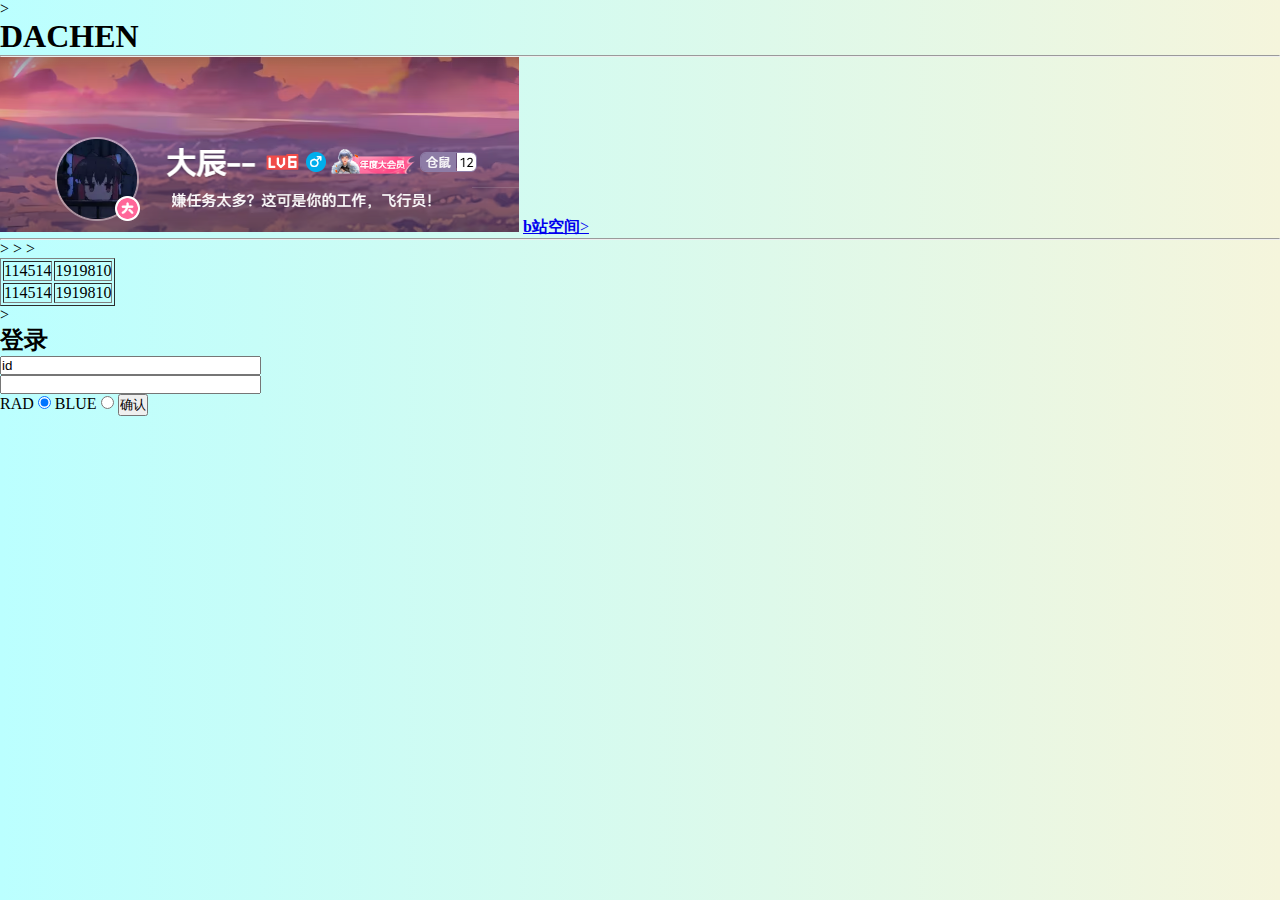
<file: index.html>
<!DOCTYPE html>
<html lang="en">
<head>
	<meta charset="UTF-8">
	<title>DACHENSV</title>
	<link rel="stylesheet" type="text/css" href="css/indexout.css">>
</head>
<body>
	<h1>DACHEN</h1>
	<hr />
	<img src="images\p02.png" alt="ER" title="TITLE">
	<a href="https://space.bilibili.com/404886802" target="_blank"><b>b站空间</b>></a>
	<hr />
	<table border="1px">
	<tr>
		<td>114514</td>
		<td>1919810</td>>
	<tr>
		<td>114514</td>
		<td>1919810</td>>
	</tr>>
	</table>>
	<br />

	<form method="post" action="html\select.html">

		<div>
			<h2> 登录</h2>
			<input type="text" name="user" value="id" size="30" maxlength="20"/>
			<br />
			<input type="password" name="pass"  size="30"/>
			<br />
			RAD
			<input type="radio" name="g" value="RAD" checked />
			BLUE
			<input type="radio" name="g" value="BLUE" />
			<input type="submit" name="button" value="确认"/>
		</div>
	
	</form>
	
</body>
</html>

<!--<div class="element"></div>-->
</file>
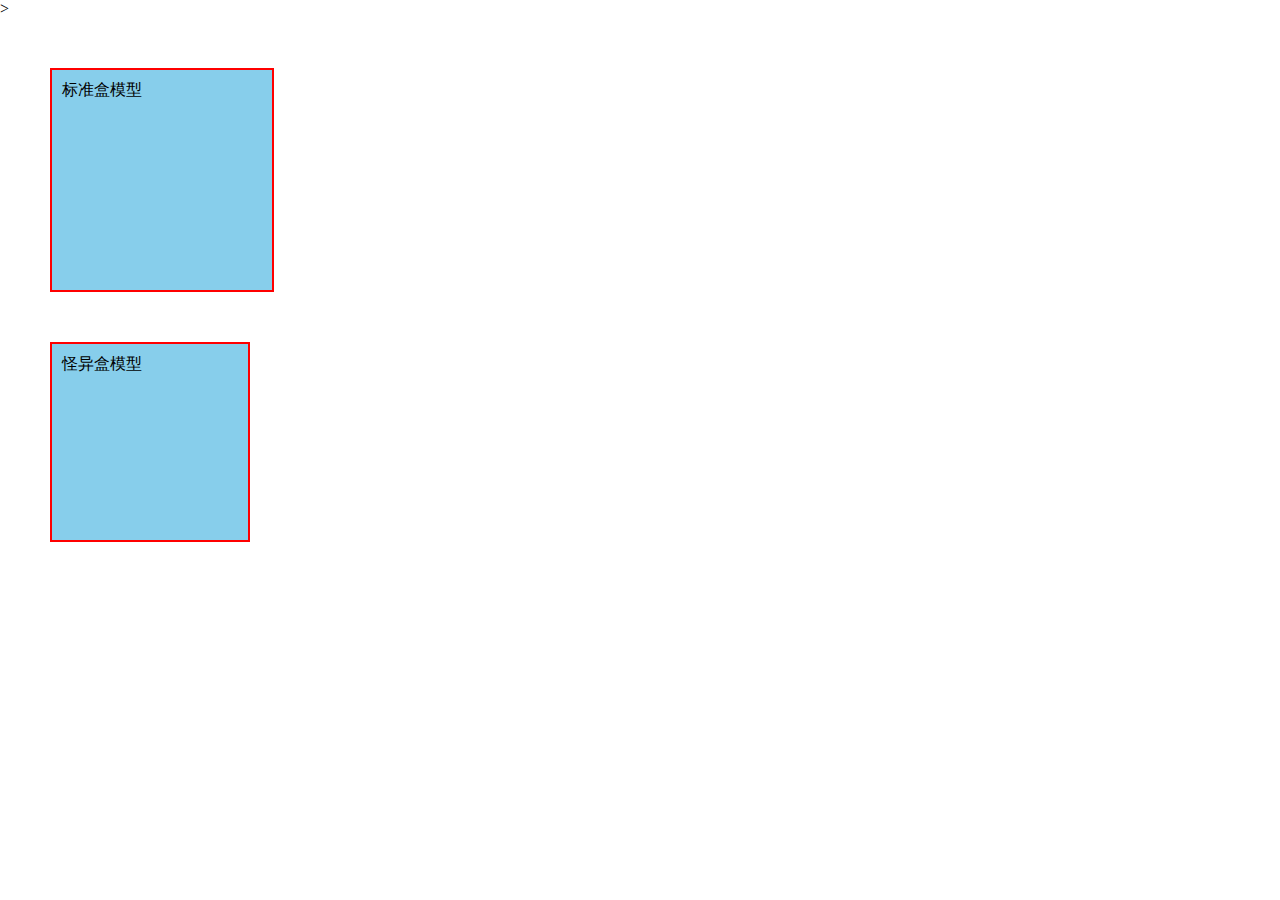
<file: html/boxs.html>
<!DOCTYPE html>
<html lang="en">
<head>
	<meta charset="UTF-8">
	<title>盒模型转换属性</title>
	<link rel="stylesheet" type="text/css" href="../css/boxs.css">>
</head>
<body>
	<section>标准盒模型</section>
	<article>怪异盒模型</article>
</body>
</html>
</file>
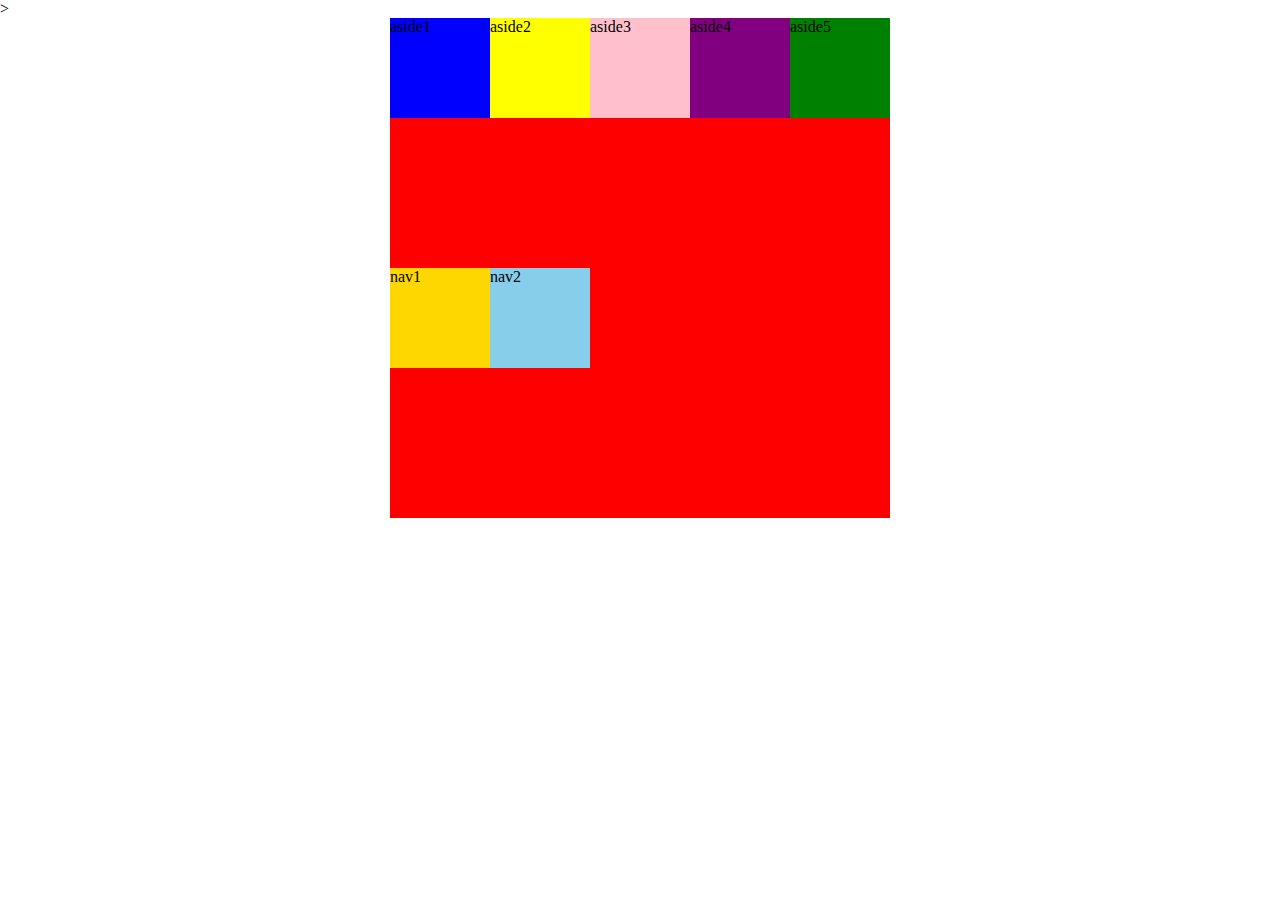
<file: html/flex.html>
<!DOCTYPE html>
<html lang="en">
<head>
	<meta charset="UTF-8">
	<title>flex布局</title>
	<link rel="stylesheet" type="text/css" href="../css/flex.css">>
</head>
<body>
	<main>
		<aside>aside1</aside>
		<aside>aside2</aside>
		<aside>aside3</aside>
		<aside>aside4</aside>
		<aside>aside5</aside>
		<nav>nav1</nav>
		<nav>nav2</nav>
	</main>
</body>
</html>
</file>
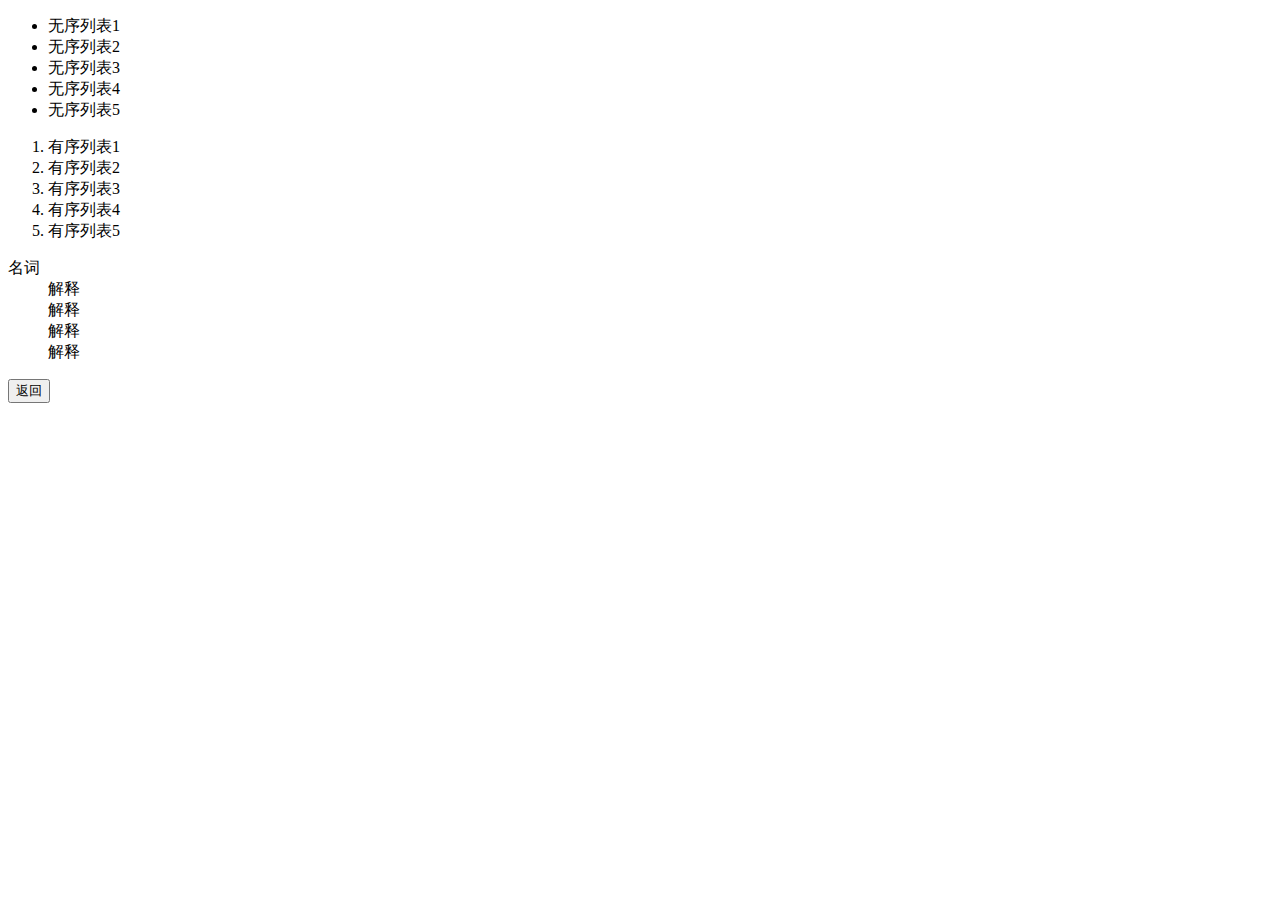
<file: html/list.html>
<!DOCTYPE html>
<html lang="en">
<head>
	<meta charset="UTF-8">
	<title>列表标签</title>
</head>
<body>
	<ul>
		<li>无序列表1</li>
		<li>无序列表2</li>
		<li>无序列表3</li>
		<li>无序列表4</li>
		<li>无序列表5</li>
	</ul>
	<ol>
		<li>有序列表1</li>
		<li>有序列表2</li>
		<li>有序列表3</li>
		<li>有序列表4</li>
		<li>有序列表5</li>
	</ol>
	<dl>
		<dt>名词</dt>
		<dd>解释</dd>
		<dd>解释</dd>
		<dd>解释</dd>
		<dd>解释</dd>
	</dl>
	<form action="select.html"><input type="submit" name="button" value="返回"/></form>
</body>
</html>
</file>
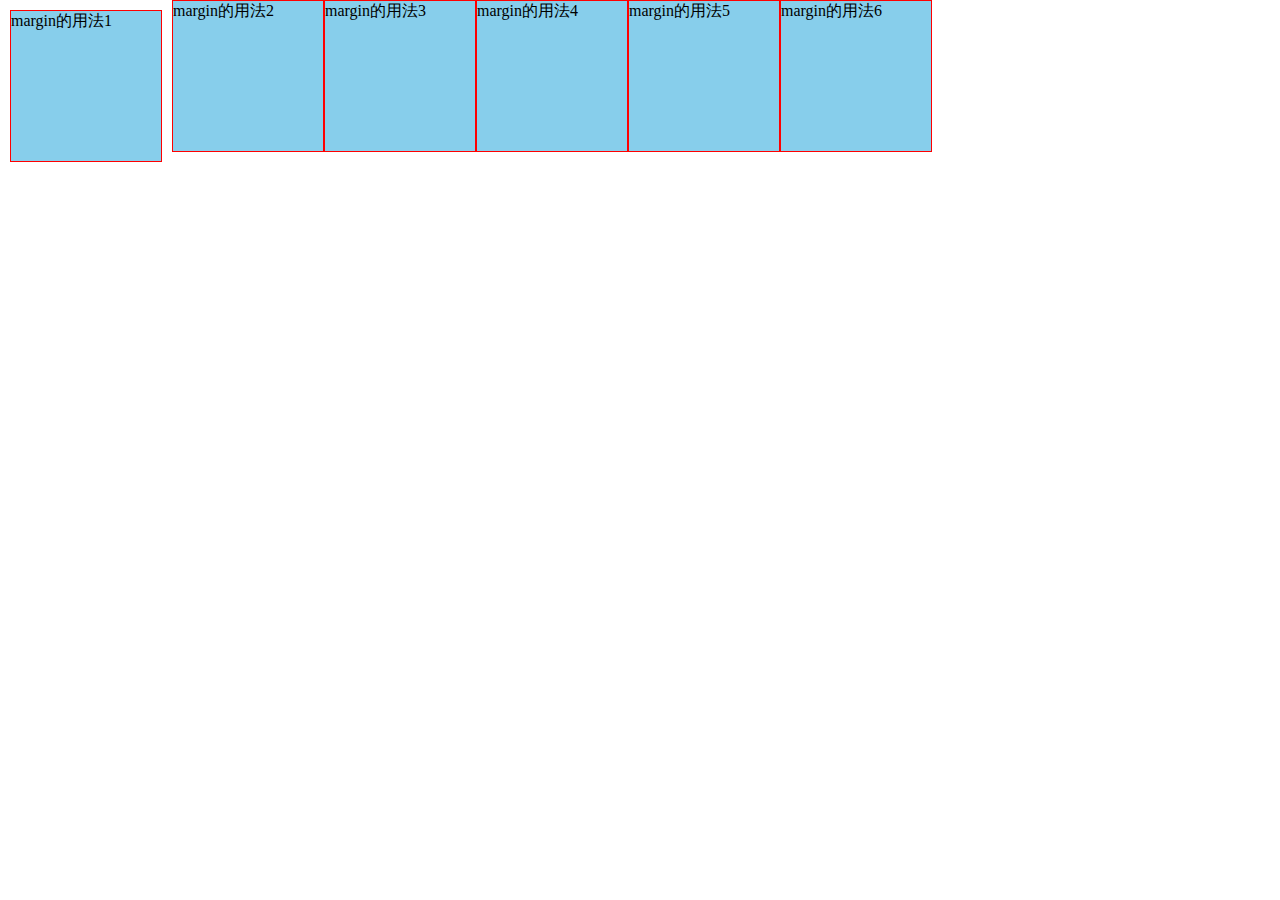
<file: html/margin.html>
<!DOCTYPE html>
<html lang="en">
<head>
	<meta charset="UTF-8">
	<title>margin</title>
	<link rel="stylesheet" type="text/css" href="../css/margin.css" >
</head>
<body>
	<div class="div1">margin的用法1</div>
	<div class="div2">margin的用法2</div>
	<div class="div3">margin的用法3</div>
	<div class="div4">margin的用法4</div>
	<div class="div5">margin的用法5</div>
	<div class="div6">margin的用法6</div>
</body>
</html>
</file>
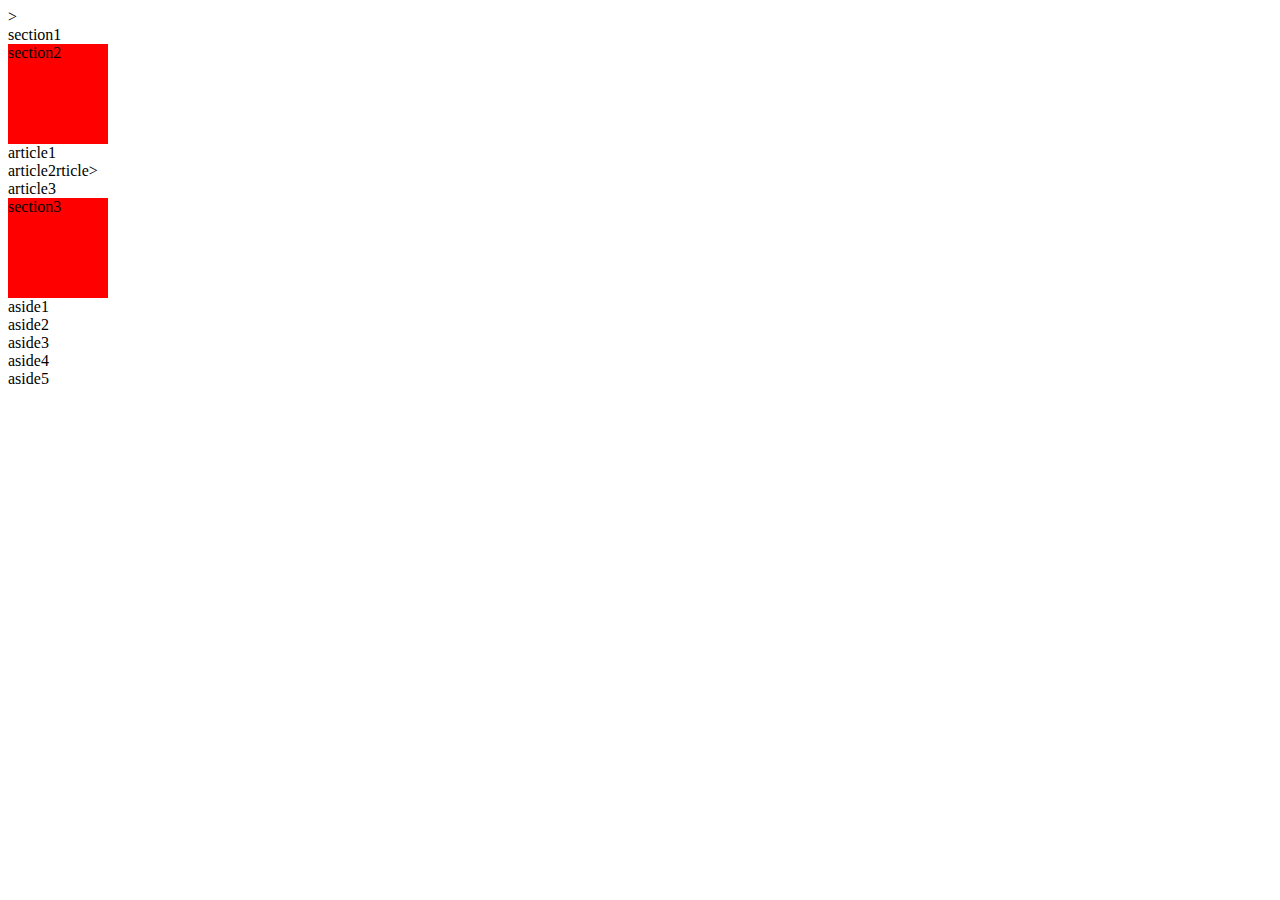
<file: html/nth.html>
<!DOCTYPE html>
<html lang="en">
<head>
	<meta charset="UTF-8">
	<title>css3</title>
	<link rel="stylesheet" type="text/css" href="../css/nth.css">>
</head>
<body>
	<section>section1</section>
	<section>section2</section>
	<article>article1</article>
	<article>article2</<a href=""></a>rticle>
	<article>article3</article>
	<section>section3</section>
	<aside>aside1</aside>
	<aside>aside2</aside>
	<aside>aside3</aside>
	<aside>aside4</aside>
	<aside>aside5</aside>
</body>
</html>
</file>
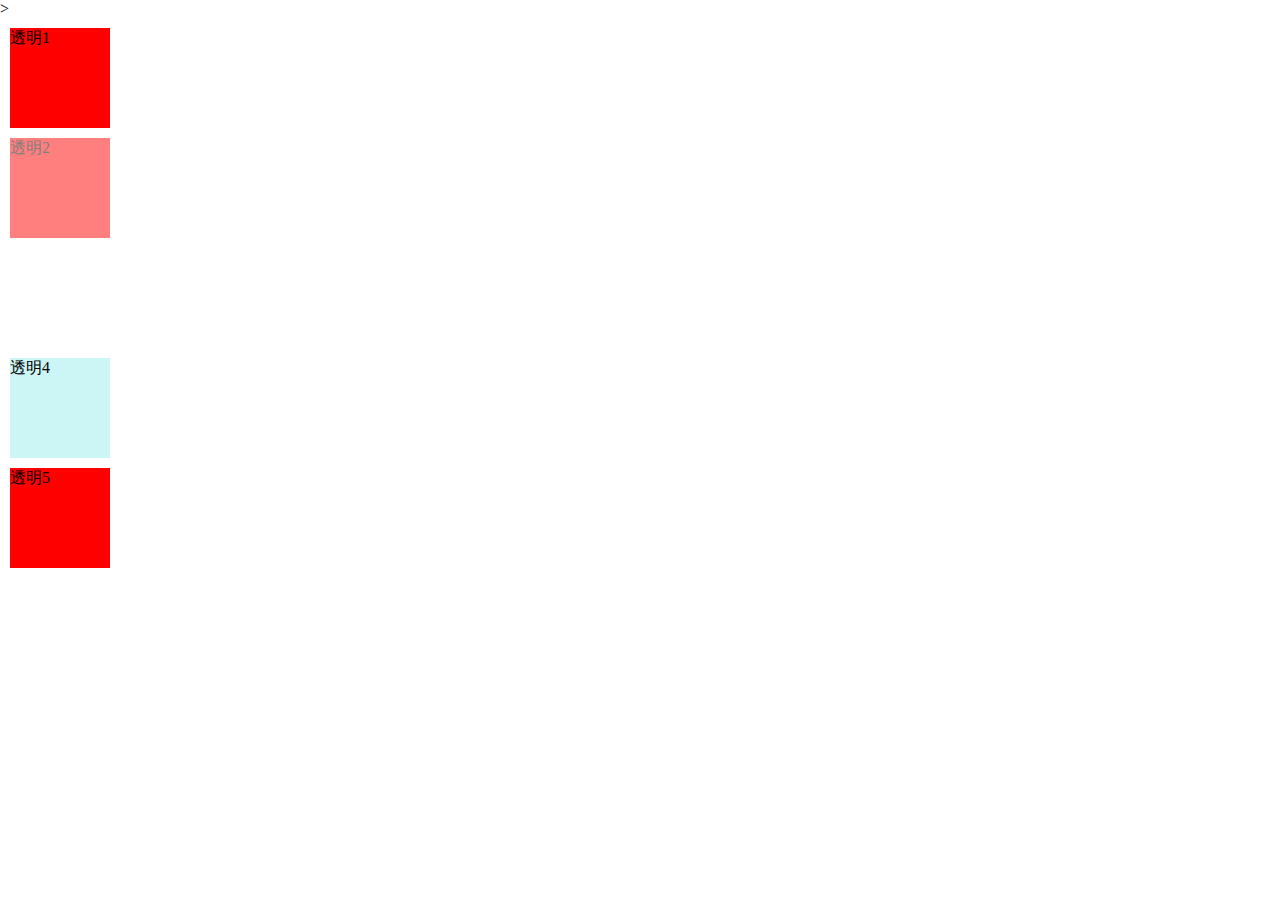
<file: html/opacity.html>
<!DOCTYPE html>
<html lang="en">
<head>
	<meta charset="UTF-8">
	<title>opacity</title>
	<link rel="stylesheet" type="text/css" href="../css/opacity.css">>
</head>
<body>
	<div id="div1">透明1</div>
	<div id="div2">透明2</div>
	<div id="div3">透明3</div>
	<div id="div4">透明4</div>
	<div id="div5">透明5</div>
</body>
</html>
</file>
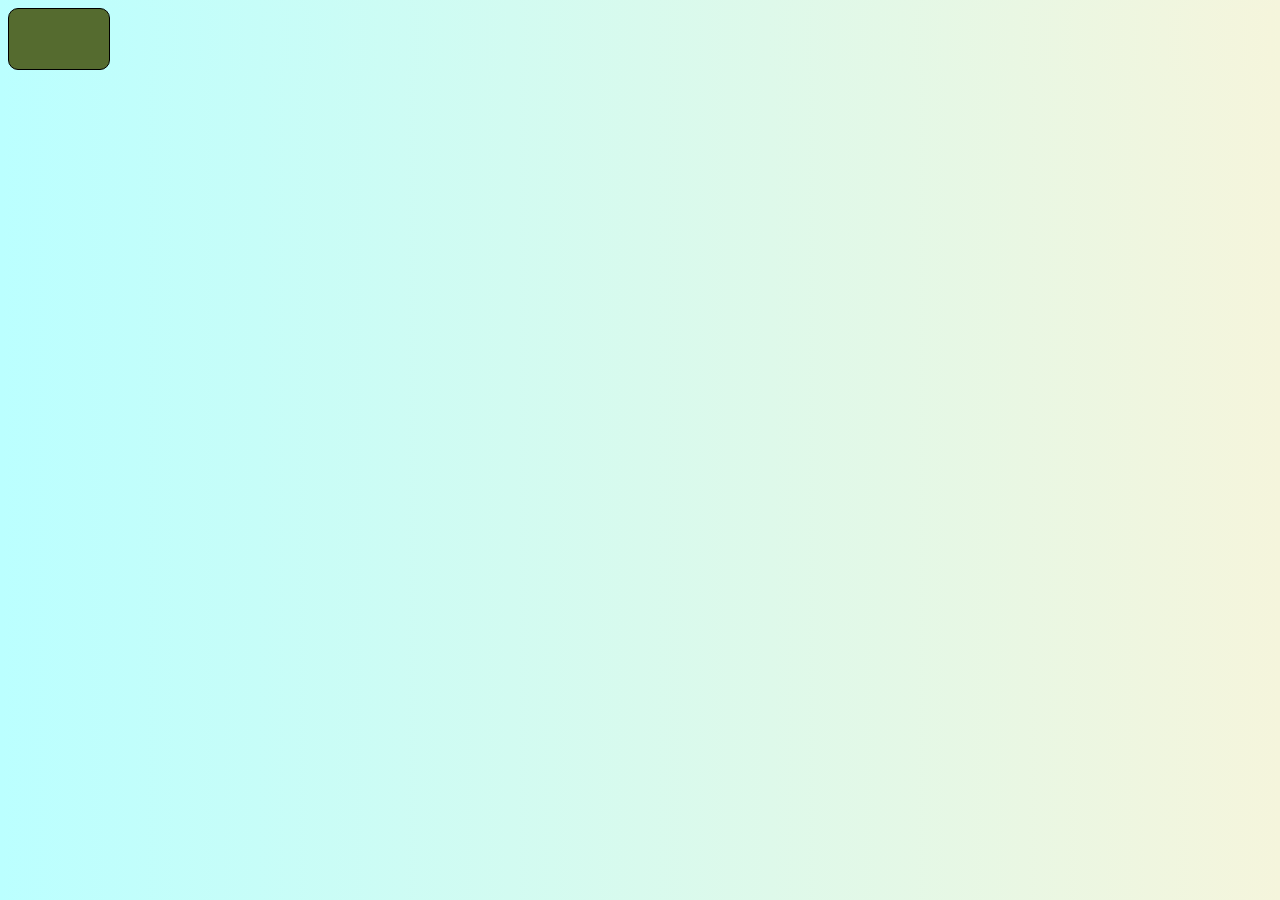
<file: html/out.html>
<!DOCTYPE html>
<html lang="en">
<head>
	<meta charset="UTF-8">
	<title>out</title>
	<link rel="stylesheet" type="text/css" href="../css/out.css">
</head>
<body>
	<div></sdsiv>
	<br /	>

	<script>
		alert("你好")
	</script>
</body>
</html>
</file>
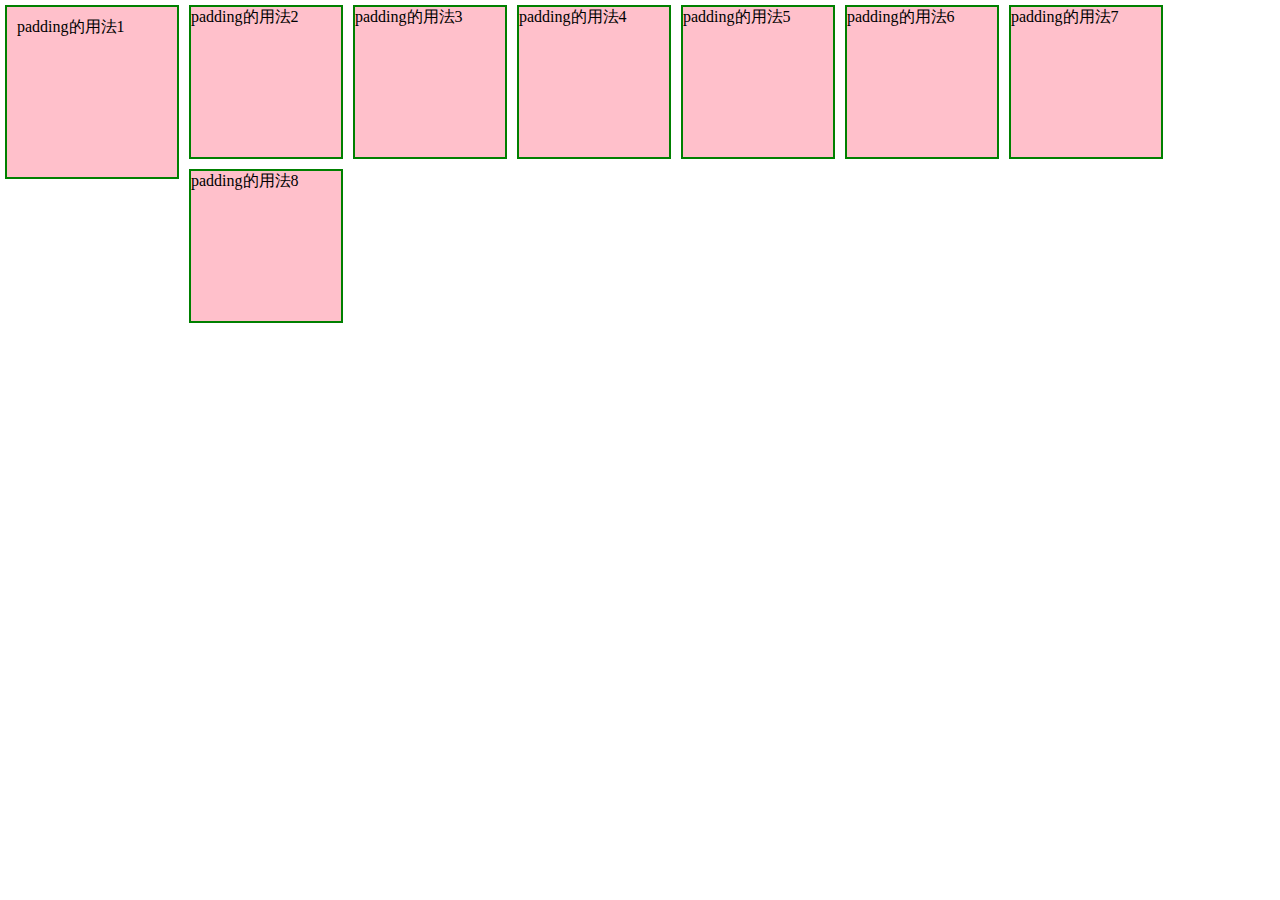
<file: html/padding.html>
<!DOCTYPE html>
<html lang="en">
<head>
	<meta charset="UTF-8">
	<title>padding</title>
	<link rel="stylesheet" type="text/css" href="../css/padding.css">
</head>
<body>
	<div class="box1">padding的用法1</div>
	<div class="box2">padding的用法2</div>
	<div class="box3">padding的用法3</div>
	<div class="box4">padding的用法4</div>
	<div class="box5">padding的用法5</div>
	<div class="box6">padding的用法6</div>
	<div class="box7">padding的用法7</div>
	<div class="box8">padding的用法8</div>
</body>
</html>
</file>
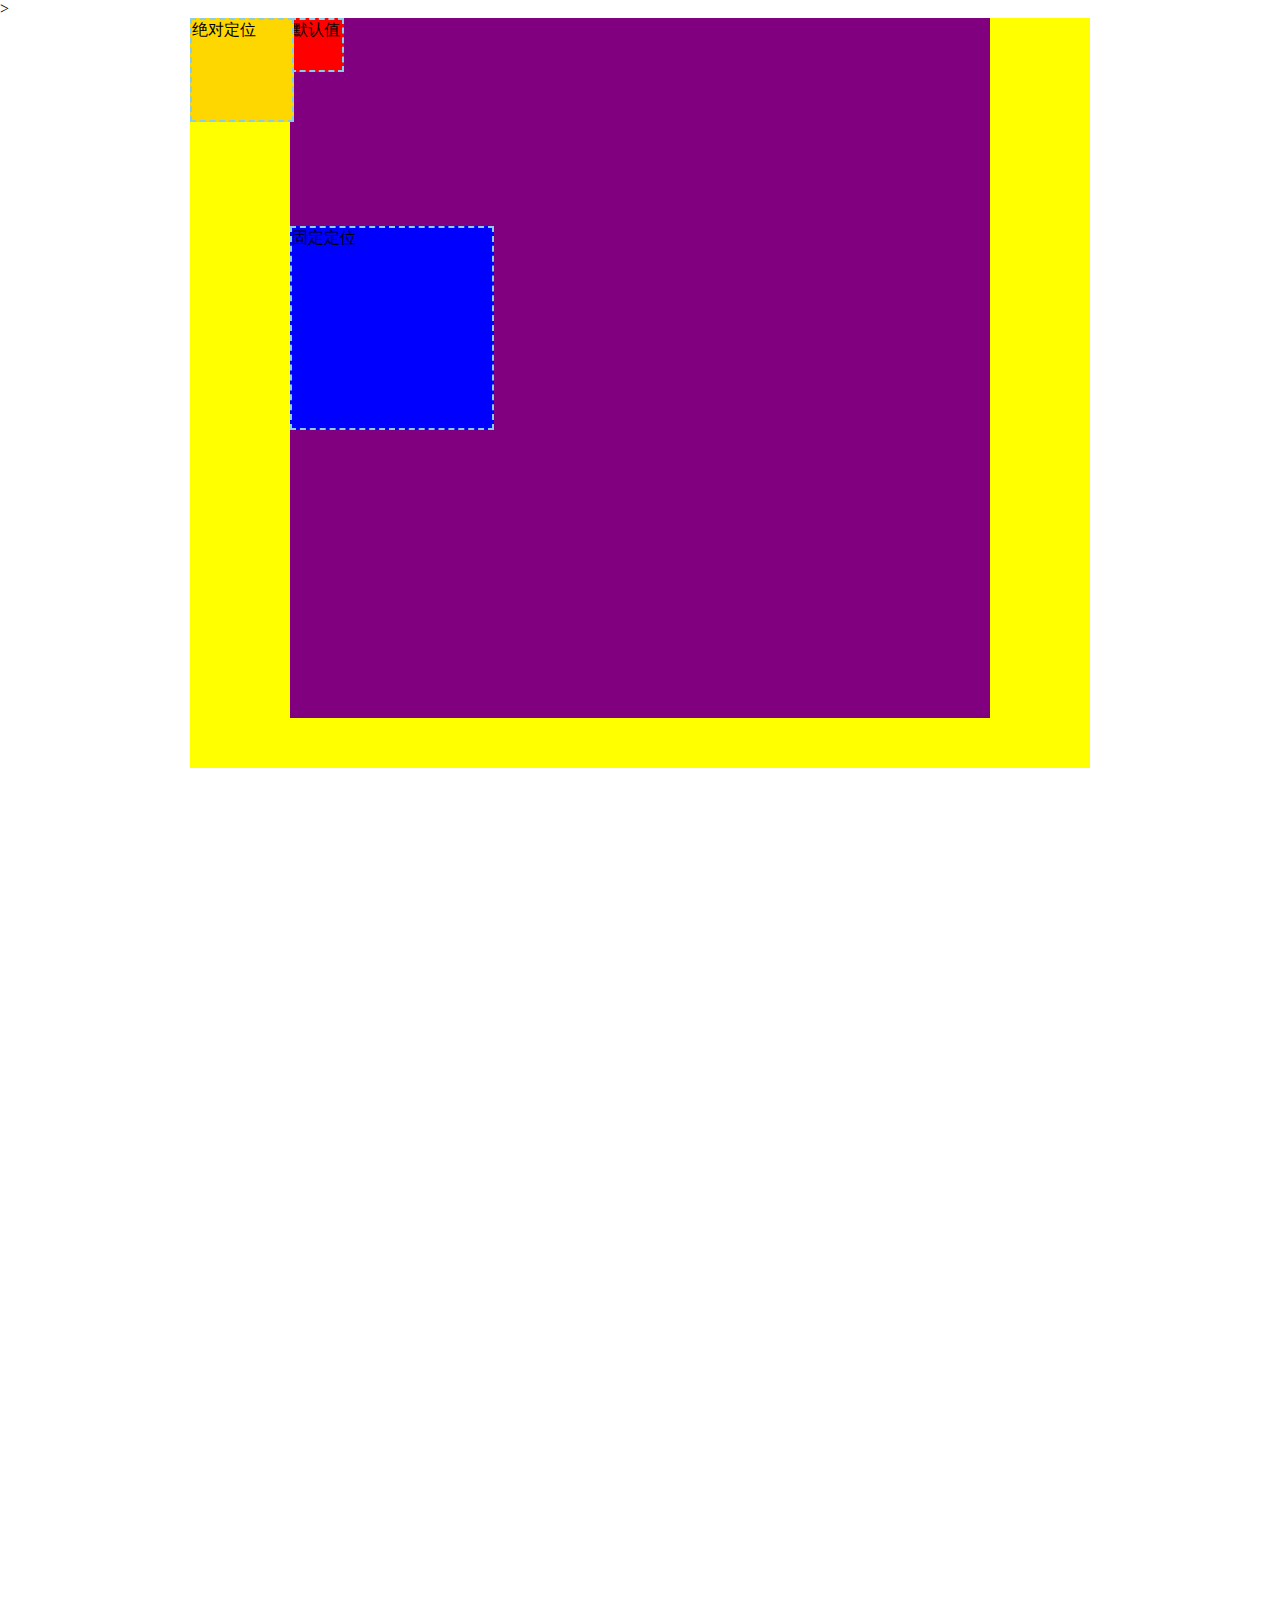
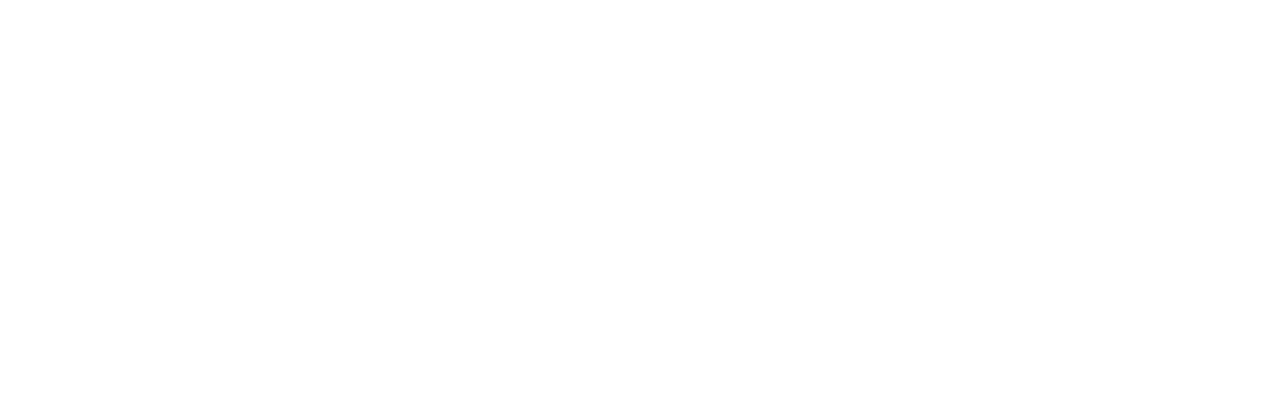
<file: html/position.html>
<!DOCTYPE html>
<html lang="en">
<head>
	<meta charset="UTF-8">
	<title>position</title>
	<link rel="stylesheet" type="text/css" href="../css/position.css">>
</head>
<body>
	<main>
		<header>
			<div id="box1">默认值</div>		
			<div id="box2">绝对定位</div>
			<div id="box3">相对定位</div>
			<div id="box4">固定定位</div>
		</header>
	</main>
</body>
</html>
</file>
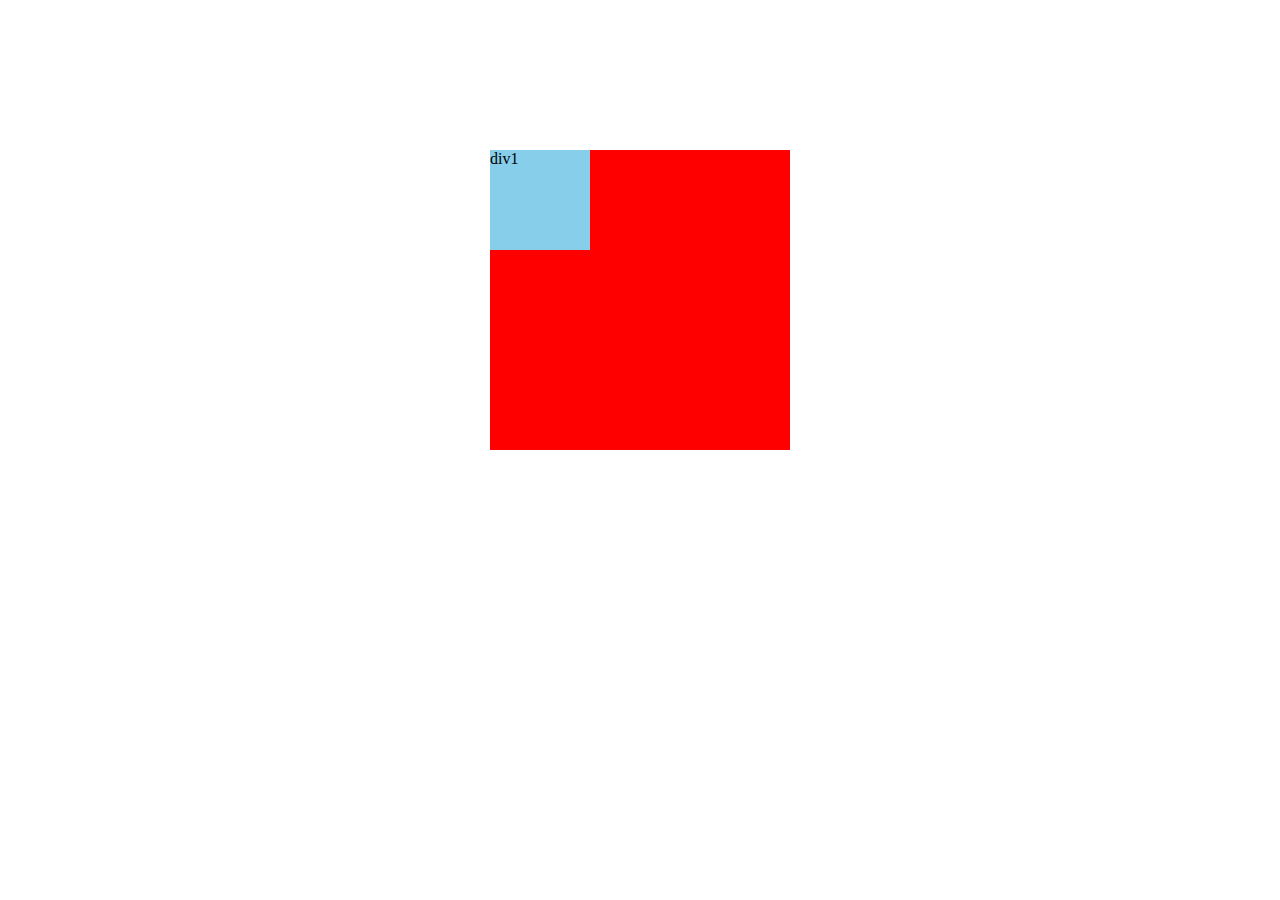
<file: html/position2.html>
<!DOCTYPE html>
<html lang="en">
<head>
	<meta charset="UTF-8">
	<title>position2</title>
	<link rel="stylesheet" type="text/css" href="../css/position2.css">
</head>
<body>
	<div class="box">
		<div class="div1">div1</div>
	</div>
</body>
</html>
</file>
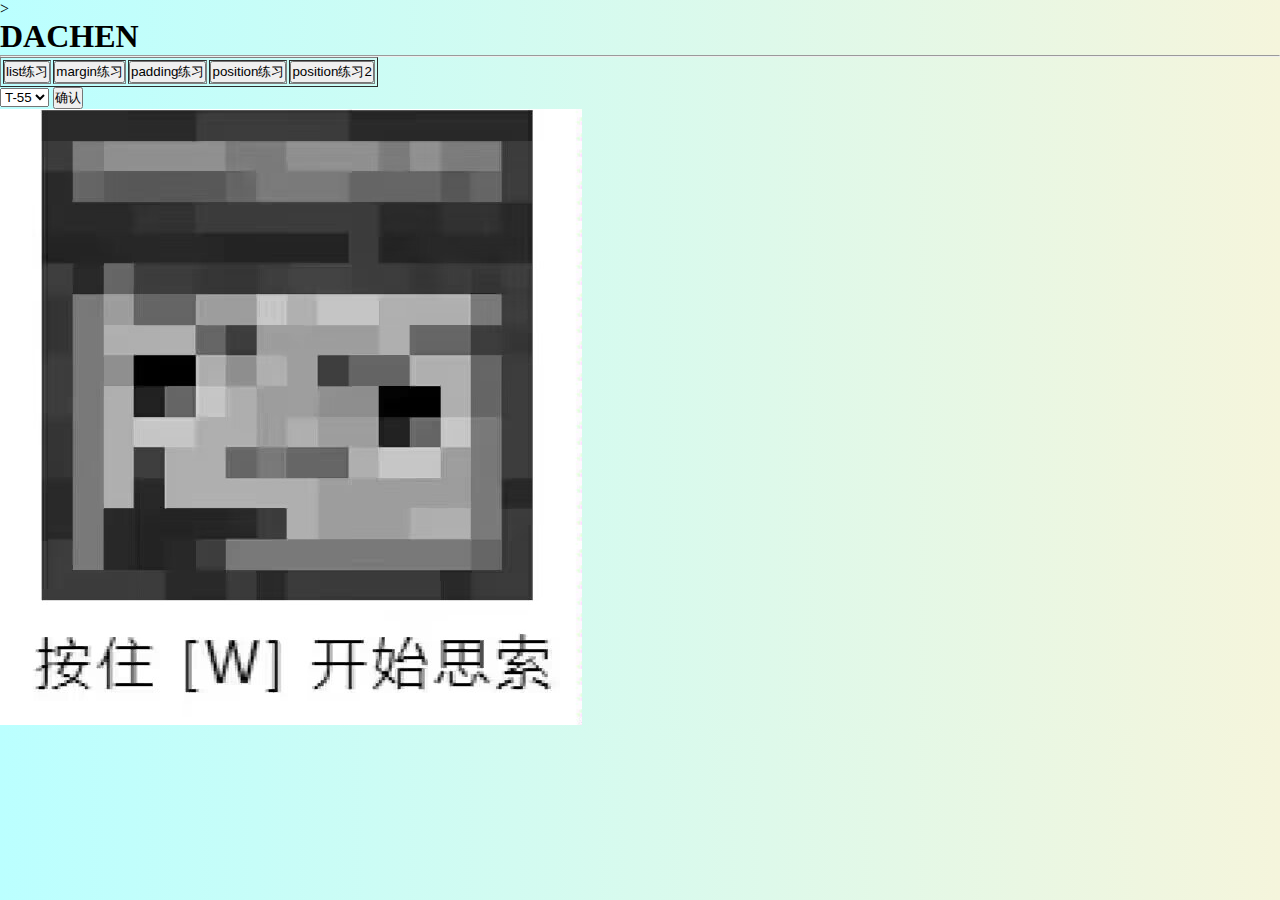
<file: html/select.html>
<!DOCTYPE html>
<html lang="en">
<head>
	<meta charset="UTF-8">
	<title>menu</title>
	<link rel="stylesheet" type="text/css" href="../css/indexout.css">>
</head>
<body>
	<h1>DACHEN</h1>
	<hr />
	<table border="1px">
	<tr>
		<td><form action="list.html"><input type="submit" name="button" value="list练习"/></form></td>
		<td><form action="margin.html"><input type="submit" name="button" value="margin练习"/></form></td>
		<td><form action="padding.html"><input type="submit" name="button" value="padding练习"/></form></td>
		<td><form action="position.html"><input type="submit" name="button" value="position练习"/></form></td>
		<td><form action="position2.html"><input type="submit" name="button" value="position练习2"/></form></td>
	</table>
	
	<form method="post" action="out.html">
		<select name="列表名称" size="行数" >
			<option value="选项的值" selected="selected">T-90 </option>
			<option value="选项的值" selected="selected">T-80</option>
			<option value="选项的值" selected="selected">T-72</option>
			<option value="选项的值" selected="selected">T-64</option>
			<option value="选项的值" selected="selected">T-55</option>		
			<option value="选项的值">...</option>
		</select>
		<input type="submit" name="button" value="确认"/>
	</form>
	<img src="../images/p03.jpg" alt="ER" title="t90">

</body>
</html>
</file>
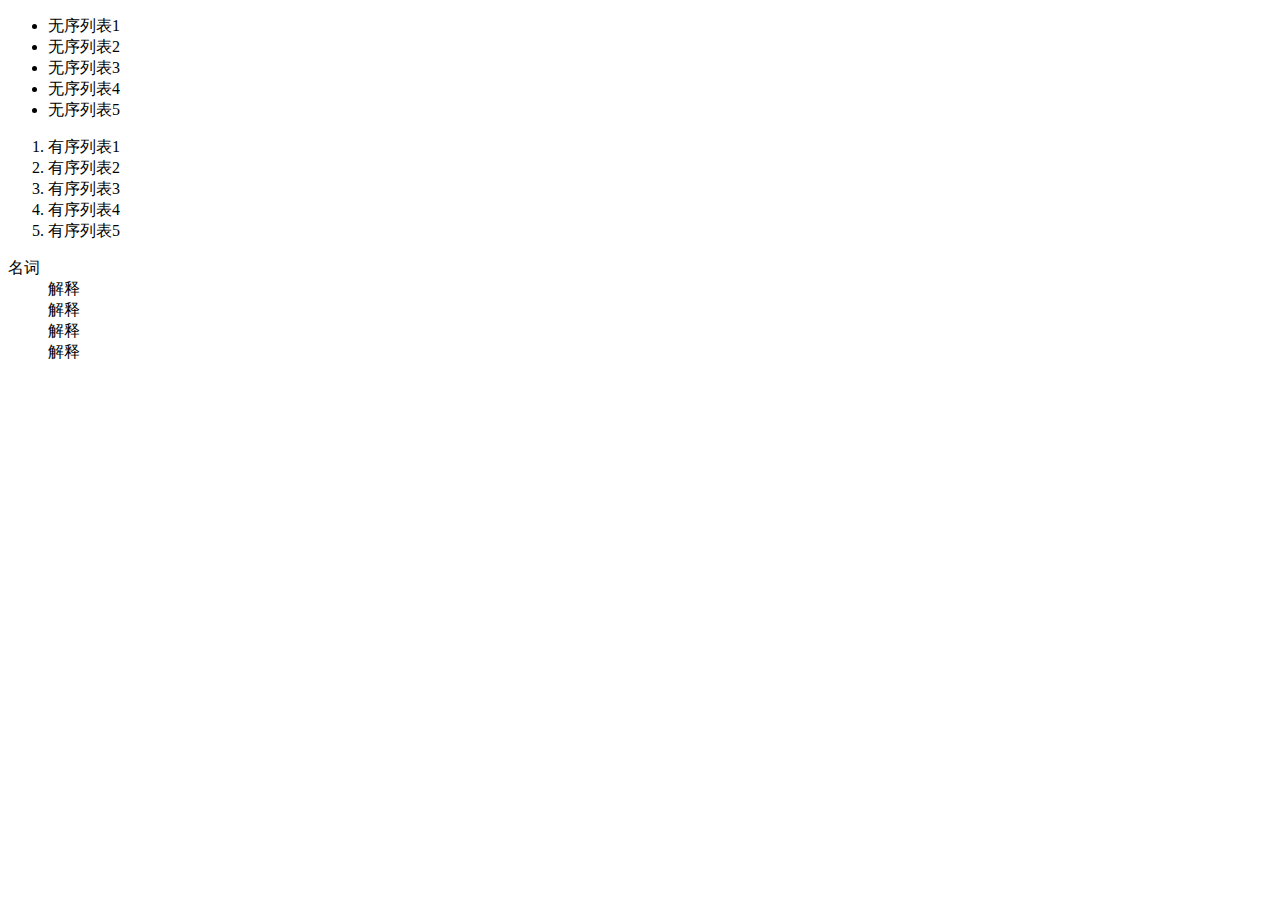
<file: qustindex/day01/html/list.html>
<!DOCTYPE html>
<html lang="en">
<head>
	<meta charset="UTF-8">
	<title>列表标签</title>
</head>
<body>
	<ul>
		<li>无序列表1</li>
		<li>无序列表2</li>
		<li>无序列表3</li>
		<li>无序列表4</li>
		<li>无序列表5</li>
	</ul>
	<ol>
		<li>有序列表1</li>
		<li>有序列表2</li>
		<li>有序列表3</li>
		<li>有序列表4</li>
		<li>有序列表5</li>
	</ol>
	<dl>
		<dt>名词</dt>
		<dd>解释</dd>
		<dd>解释</dd>
		<dd>解释</dd>
		<dd>解释</dd>
	</dl>
</body>
</html>
</file>
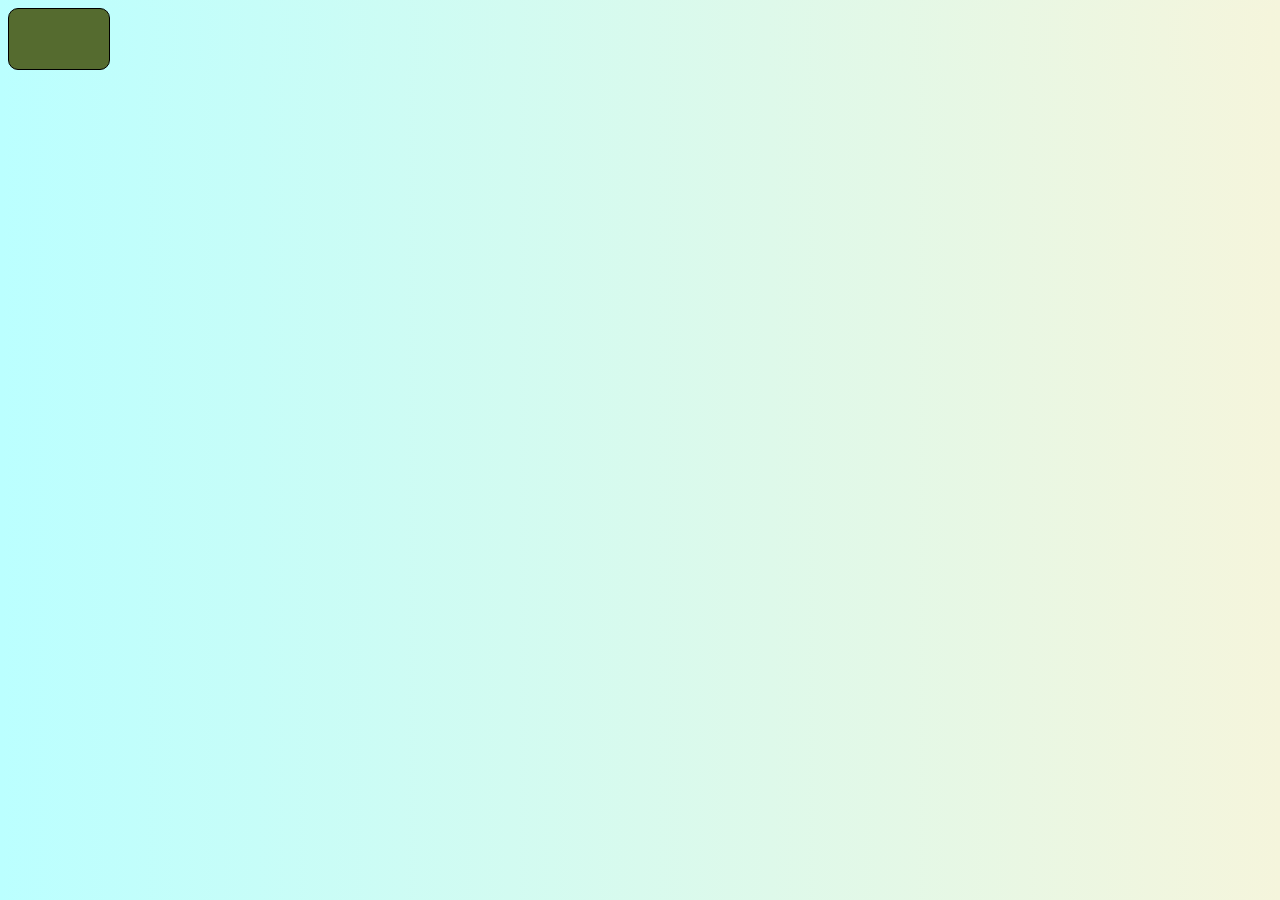
<file: qustindex/day01/html/out.html>
<!DOCTYPE html>
<html lang="en">
<head>
	<meta charset="UTF-8">
	<title>out</title>
	<link rel="stylesheet" type="text/css" href="../css/out.css">
</head>
<body>
	<div></sdsiv>
	<br /	>
</body>
</html>
</file>
<file: css/indexout.css>
html,body{
	background: linear-gradient(to right, #BBFFFF, #F5F5DC)
}

*{
	margin: 0;
	padding: 0;
}

.control{
	width: 340px;
	background: white;
	position: absolute;
	top: 70%;
	left: 50%;
	transform: translate(-50%,-50%);
	border-radius: 5px;
}
.item{
	width: 340px;
	height: 60px;
	background: #eeeeee;
}
.item div{
	width: 170px;
	height: 60px;
	display: inline-block;
	color: black;
	font-size: 18px;
	text-align: center;
	line-height: 60px;
	cursor: pointer;
}
.content{
	width: 100%;
}
.content div{
	margin: 20px 30px;
	display: none;
	text-align: left;
}
p{
	color: #4a4a4a;
	margin-top: 30px;
	margin-bottom: 6px;
	font-size: 15px;
}
.content input[type="text"], .content input[type="password"]{
	width: 100%;
	height: 40px;
	border-radius: 3px;
	border: 1px solid #adadad;
	padding: 0 10px;
	box-sizing: border-box;
}
.content input[type="submit"]{
	margin-top: 40px;
	width: 100%;
	height: 40px;
	border-radius: 5px;
	color: white;
	border: 1px solid #adadad;
	background: #00dd60;
	cursor: pointer;
	letter-spacing: 4px;
	margin-bottom: 40px;
}
.active{
	background: white;
}
.item div:hover{
	background: #f6f6f6;
}
.space{
	width: 1000px;
	height: 700px;
}
</file>
<file: css/boxs.css>
*{
	margin: 0;
	padding: 0;
}
section,article{
	width: 200px;
	height: 200px;
	margin: 50px;
	background: skyblue;
	border:2px solid red;
	padding: 10px;
}
section{
	box-sizing: content-box;
}

article{
	box-sizing: border-box;
}
</file>
<file: css/flex.css>
*{
	margin: 0;
	padding: 0;

}
main{
	width: 500px;
	height: 500px;
	background: red;
	margin: 0 auto;
	display: flex;
	flex-wrap: wrap;
	justify-content: space-evenly
	align-content: space-evenly;
}
main aside{
	width: 100px;
	height: 100px;
}

main aside:nth-of-type(1){
	background: blue;
}
main aside:nth-of-type(2){
	background: yellow;
}
main aside:nth-of-type(3){
	background: pink;
}
main aside:nth-of-type(4){
	background: purple;
}
main aside:nth-of-type(5){
	background: green;
}

main nav{
	width: 100px;
	height: 100px;
}
main nav:nth-of-type(1){
	background: gold;
}
main nav:nth-of-type(2){
	background: skyblue;
}
</file>
<file: css/margin.css>
*{
	padding: 0;
	margin: 0;
}

div{
	height:150px;
	width:150px;
	background:skyblue;
	border:1px solid red;
	float:left;
}
.div1{
	margin: 10px;
}
</file>
<file: css/nth.css>
section:nth-child(2){
	width: 100px;
	height: 100px;
	background: red;
}
section:nth-child(3)
{
	width: 150px;
	height: 150px;
	background: skyblue;
}
section:nth-of-type(3){
	width: 100px;
	height: 100px;
	background: pink;
}
</file>
<file: css/opacity.css>
*{
	padding: 0px;
	margin: 0px;
}
div{
	width: 100px;
	height: 100px;
	background: red;
	margin: 10px;
}

#div1{
	opacity: 1;
}

#div2{
	opacity: 0.5;
}

#div3{
	opacity: 0;
}

#div4{
	background: rgba(0,206,209,0.2)
}
</file>
<file: css/out.css>
html,body{
	background: linear-gradient(to right, #BBFFFF, #F5F5DC)
}


div{
	width:100px;
	height:60px;
	background-color:#556B2F ;
	border:1px solid #000;
	border-radius: 10px;
	position: relative;

}
</file>
<file: css/padding.css>
*{
	margin:0;
	padding: 0;
}

div{
	width: 150px;
	height:150px;
	border:2px solid green;
	background: pink;
	float:left;
	margin:5px;
}
.box1{
	padding:10px;
}
</file>
<file: css/position.css>
*{
	margin: 0;
	padding: 0;
}
html,body{
	height: 2000px;
}

main{
	width: 900px;
	height: 750px;
	background: yellow;
	margin: 0 auto;
	position: relative;
}

div{
	border:dashed 2px skyblue;
}
header{
	width: 700px;
	height: 700px;
	margin:0 auto;
	background: purple;
}
#box1{
	width: 50px;
	height: 50px;
	background: red;
	position: static
}
#box2{
	width: 100px;
	height: 100px;
	background: gold;
	position: absolute;
	top: 0px;
	left: 0px;

}
#box3{
	width: 150px;
	height: 150px;
	background: green;
	position: relative;
	top: 300px;
	left: 300px;
	z-index: -1;
}
#box4{
	width: 200px;
	height: 200px;
	background: blue;
	position: fixed;
}
</file>
<file: css/position2.css>
.box{
	width: 300px;
	height: 300px;
	margin: 150px auto;
	background: red;
	position: relative;
}
.box .div1{
	width: 100px;
	height: 100px;
	background: skyblue;
	position: absolute;
	top: 0px;
	left: 0px;
}
</file>
<file: qustindex/day01/css/out.css>
html,body{
	background: linear-gradient(to right, #BBFFFF, #F5F5DC)
}


div{
	width:100px;
	height:60px;
	background-color:#556B2F ;
	border:1px solid #000;
	border-radius: 10px;
	position: relative;

}
</file>
